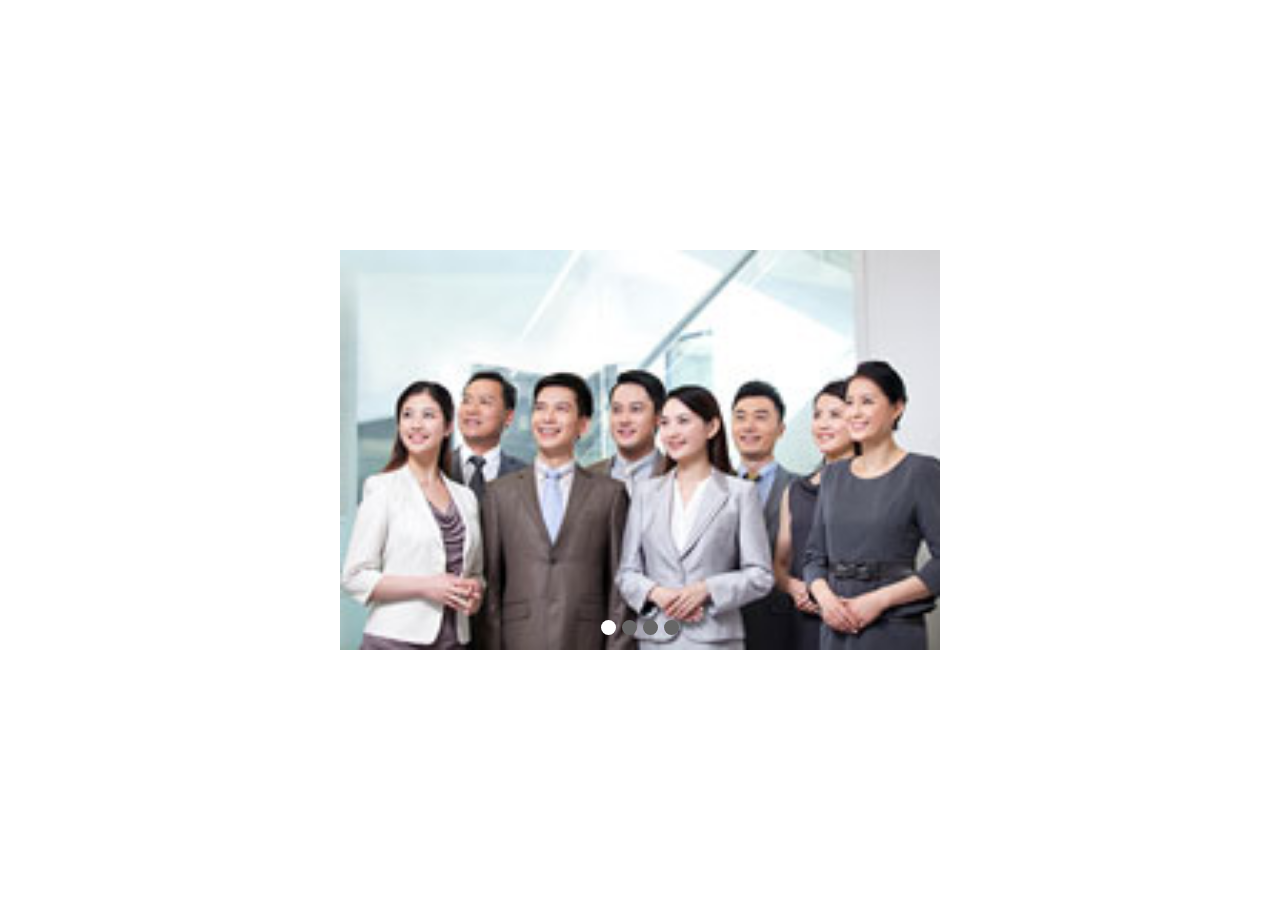
<file: index2.html>
<!DOCTYPE html>
<html lang="en">
<head>
	<meta charset="UTF-8">
	<title>淡入淡出轮播</title>
	<link rel="stylesheet" href="css/style2.css">
</head>
<body>
	<div class="rollBox">
		<ul class="imgUl" id="imgUl">
			<li><a href="javascript:;"><img src="img/1.jpg"></a></li>
			<li><a href="javascript:;"><img src="img/2.jpg"></a></li>
			<li><a href="javascript:;"><img src="img/3.jpg"></a></li>
			<li><a href="javascript:;"><img src="img/4.jpg"></a></li>
		</ul>

		<ul class="imgNum" id="imgNum"></ul>

		<div class="btn btnL" id="btnL">&lt;</div>
		<div class="btn btnR" id="btnR">&gt;</div>
	</div>

<script src="js/jquery-1.11.2.min.js"></script>
<script src="js/app2.js"></script>
</body>
</html>
</file>
<file: css/style2.css>
/*清除浏览器默认样式*/
html, body, div, span, applet, object, iframe, h1, h2, h3, h4, h5, h6, p, blockquote, pre, a, abbr, acronym, address, big, cite, code, del, dfn, em, img, ins, kbd, q, s, samp, small, strike, strong, sub, sup, tt, var, b, u, i, center, dl, dt, dd, ol, ul, li, fieldset, form, label, legend, table, caption, tbody, tfoot, thead, tr, th, td, article, aside, canvas, details, embed, figure, figcaption, footer, header, hgroup, menu, nav, output, ruby, section, summary, time, mark, audio, video {
	margin: 0;
	padding: 0;
	border: 0;
	font: inherit;
	font-size: 100%;
	vertical-align: baseline;
}
html {
	line-height: 1;
}
ol, ul {
	list-style: none;
}
table {
	border-collapse: collapse;
	border-spacing: 0;
}
caption, th, td {
	text-align: left;
	font-weight: normal;
	vertical-align: middle;
}
q, blockquote {
	quotes: none;
}
q:before, q:after, blockquote:before, blockquote:after {
	content: "";
	content: none;
}
a img {
	border: none;
}
article, aside, details, figcaption, figure, footer, header, hgroup, main, menu, nav, section, summary {
	display: block;
}

/*自定义样式开始*/
.rollBox {
	width: 600px;
	height: 400px;
	position: fixed;
	top: 50%;
	left: 50%;
	margin: -200px 0 0 -300px;
}
.imgUl{
	width: 100%;
	height: 100%;
}
.imgUl li{
	width: 100%;
	height: 100%;
	position: absolute;
	top: 0;
	left: 0;
	display: none;
}
.imgUl li img{
	width: 600px;
	height: 400px;
}
.imgNum {
	width: 100%;
	height: 15px;
	text-align: center;
	position: absolute;
	bottom: 15px;
}
.imgNum li {
	display: inline-block;
	width: 15px;
	height: 15px;
	margin: 0 3px;
	border-radius: 50%;
	background: #666;
	cursor: pointer;
}
.imgNum .on {
	background: #fff;
}
.btn {
	width: 30px;
	height: 50px;
	position: absolute;
	top: 50%;
	margin-top: -25px;
	font-size: 45px;
	color: #fff;
	text-align: center;
	line-height: 50px;
	z-index: 2;
	cursor: pointer;
	font-family: "宋体";
	background: rgba(0, 0, 0, 0.6);
	display: none;
}
.btnL {
	left: 0;
}
.btnR {
	right: 0;
}
.rollBox:hover .btn {
	display: block;
}
</file>
